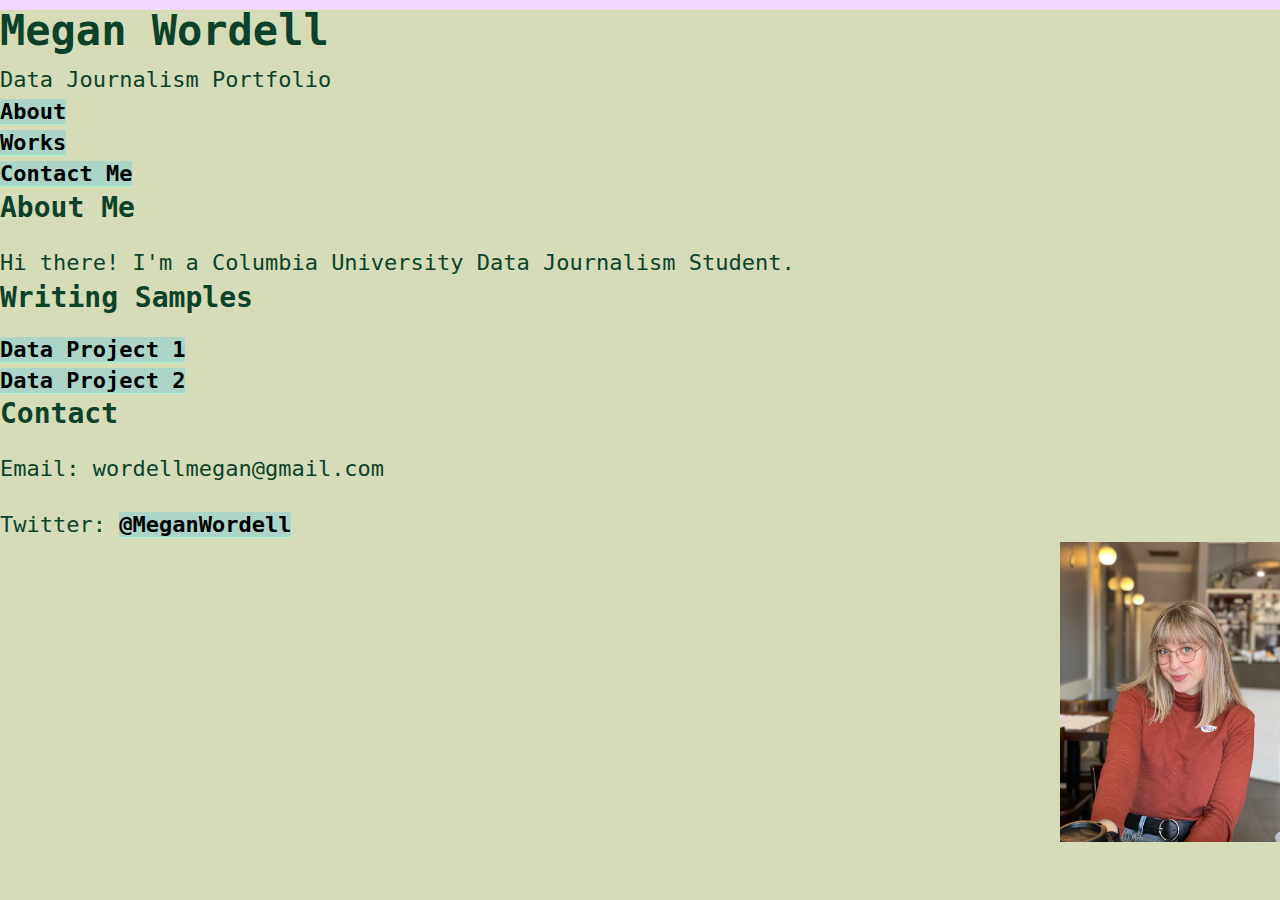
<file: index.html>
<!DOCTYPE html>
<html>
  <head>
    <title>Megan Wordell</title>
    <link rel="stylesheet" type="text/css" href="styles.css">
  </head>
  <body>
    <header>
      <h1>Megan Wordell</h1>
      <p>Data Journalism Portfolio</p>
    </header>
    <head>
      <title>My Journalist Portfolio</title>
      <link rel="stylesheet" type="text/css" href="larry.css">
  </head>
    <nav>
      <ul>
        <li><a href="#about">About</a></li>
        <li><a href="#writing">Works</a></li>
        <li><a href="#contact">Contact Me</a></li>
      </ul>
    </nav>
    <main>
      <section id="about">
        <h2>About Me</h2>
        <p>Hi there! I'm a Columbia University Data Journalism Student.</p>
      </section>
      <section id="writing">
        <h2>Writing Samples</h2>
        <ul>
          <li><a href="sample1.html">Data Project 1</a></li>
          <li><a href="sample2.html">Data Project 2 </a></li>
        </ul>
      </section>
    </main>
    <aside>
      <h2>Contact</h2>
      <p>Email: wordellmegan@gmail.com</p>
      <p>Twitter: <a href="https://twitter.com/MeganWordell">@MeganWordell</a></p>
    </aside>
    <footer>
      <aside>
        <img src="MeganWordell.jpg"  style="float: right;" width="220" height="300">
      
      </aside>

    </footer>
  </body>
</html>
</file>
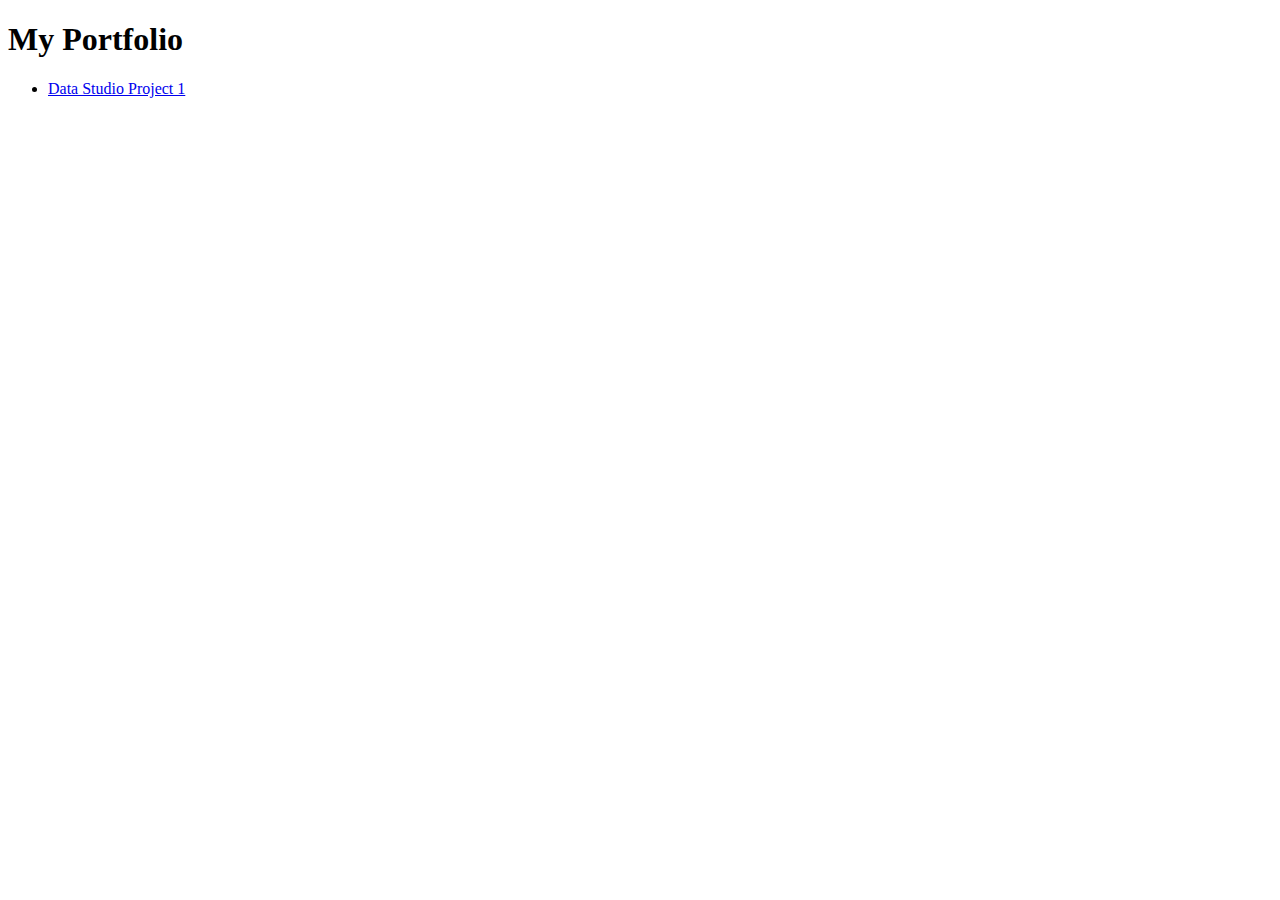
<file: portfolio.html>
<!DOCTYPE html>
<html>
  <head>
    <title>My Portfolio</title>
    <style>
      /* Add your CSS code here */
    </style>
  </head>
  <body>
    <header>
      <h1>My Portfolio</h1>
    </header>
      </ul>
    </nav>
    <main>
        <ul>
          <li><a href="/Users/meganwordell/Desktop/CodedWebsite/Project1.html">Data Studio Project 1</a></li>
        </ul>
    
    </main>
    <footer>
</file>
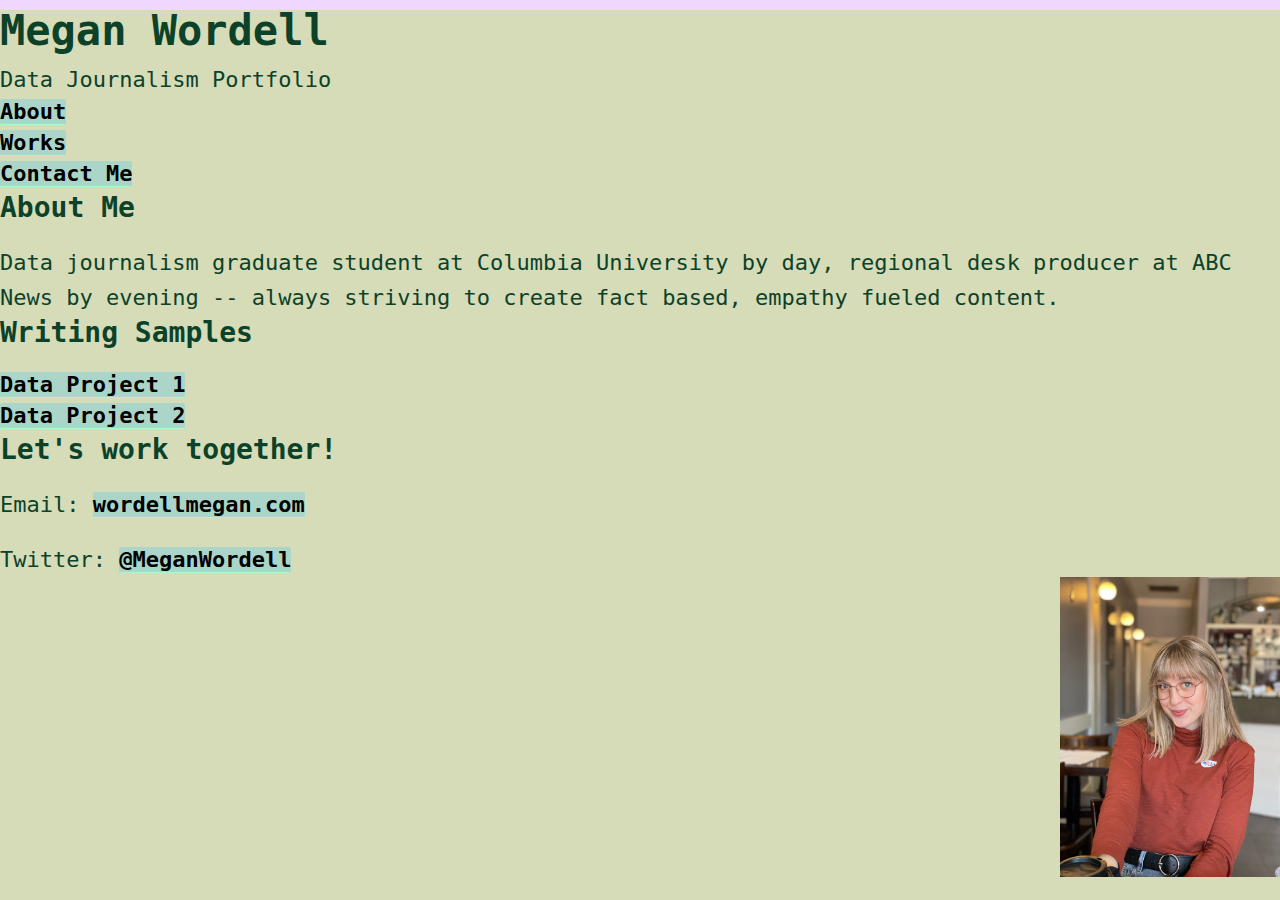
<file: practiceindex.html>
<!DOCTYPE html>
<html>
  <head>
    <title>Megan Wordell</title>
    <link rel="stylesheet" type="text/css" href="styles.css">
  </head>
  <body>
    <header>
      <h1>Megan Wordell</h1>
      <p>Data Journalism Portfolio</p>
    </header>
    <head>
      <title>My Journalist Portfolio</title>
      <link rel="stylesheet" type="text/css" href="larry.css">
  </head>
    <nav>
      <ul>
        <li><a href="#about">About</a></li>
        <li><a href="#writing">Works</a></li>
        <li><a href="#contact">Contact Me</a></li>
      </ul>
    </nav>
    <main>
      <section id="about">
        <h2>About Me</h2>
        <p>Data journalism graduate student at Columbia University by day, regional desk producer at ABC News by evening -- always striving to create fact based, empathy fueled content.</p>
      </section>
      <section id="writing">
        <h2>Writing Samples</h2>
        <ul>
          <li><a href="sample1.html">Data Project 1</a></li>
          <li><a href="sample2.html">Data Project 2 </a></li>
        </ul>
      </section>
    </main>
    <aside>
      <h2>Let's work together!</h2>
      <p>Email: <a href="mailto:wordellmegan@gmail.com">wordellmegan.com</a></p>
      <p>Twitter: <a href="https://twitter.com/MeganWordell">@MeganWordell</a></p>
    </aside>
    <footer>
      <aside>
        <img src="MeganWordell.jpg"  style="float: right;" width="220" height="300">
      
      </aside>

    </footer>
  </body>
</html>
</file>
<file: styles.css>
html, body, div, span, applet, object, iframe,
h1, h2, h3, h4, h5, h6, p, blockquote, pre,
a, abbr, acronym, address, big, cite, code,
del, dfn, em, img, ins, kbd, q, s, samp,
small, strike, strong, sub, sup, tt, var,
b, u, i, center,
dl, dt, dd, ol, ul, li,
fieldset, form, label, legend,
table, caption, tbody, tfoot, thead, tr, th, td,
article, aside, canvas, details, embed,
figure, figcaption, footer, header, hgroup,
menu, nav, output, ruby, section, summary,
time, mark, audio, video {
  margin:0;
  padding:0;
  border:0;
  font-size:100%;
  font:inherit;
  vertical-align:baseline;
  }
/* HTML5 display-role reset for older browsers */
article, aside, details, figcaption, figure,
footer, header, hgroup, menu, nav, section {
  display:block;
  }
body { line-height:1; }
ol, ul { list-style:none;  }
blockquote, q { quotes:none; }
blockquote:before, blockquote:after,
q:before, q:after { content:''; content:none; }
/* tables still need 'cellspacing="0"' in the markup */
table { border-collapse: collapse; border-spacing:0; }
/* remember to define focus styles. Hee Haw */
:focus { outline:0; }

/* Inline Elements & Typography
------------------------------------------------------- */
body,
input,
textarea {
  color:#516066;
  font:15px/1.67 'Helvetica Neue', Helvetica, Arial, sans-serif;
  -webkit-font-smoothing:antialiased;
  }
*, *:after, *:before {
  -webkit-box-sizing: border-box;
  -moz-box-sizing: border-box;
  box-sizing: border-box;
  }

h1,
h2,
h3,
h4,
h5,
h6 {
  margin:0;
  font-weight:normal;
  }

h1 {
  font-size:42px;
  margin-bottom:10px;
  line-height:1em;
  }

h2 {
  font-size:28px;
  margin-bottom:20px;
  line-height:1.25em;
  }

h3 {
  font-size:20px;
  margin-bottom:20px;
  line-height:1.5em;
  }

h4, h5 {
  font-size:15px;
  margin-bottom:0;
  line-height:1.67em;
  }

p {
  margin:0 0 20px;
  }
  p:last-child { margin-bottom:0;}

/* Links */
a {
  color:#2099aa;
  text-decoration:none;
  font-weight:bold;
  -webkit-transition:color 100ms;
     -moz-transition:color 100ms;
       -o-transition:color 100ms;
          transition:color 100ms;
  }
  a:hover {
    color:#197987;
    }
  a.active {
    color:#516066;
    }
  .rss {
    color:#d4d7d9;
    }
    .rss:hover {
      color:#516066;
      }

abbr {
  border-bottom:1px dotted #000;
  cursor:help;
  }

address { font-style:italic;}
small   { font-size:11px;}
strong  { font-weight:bold;}
em      { font-style:italic;}

hr {
  margin:0 0 20px;
  border:0;
  height:1px;
  background:#f8f8f8;
  }

/* Block Quotes */
blockquote,
q {
  quotes:none;
  font-style:italic;
  padding-left:20px;
  margin:10px;
  }

blockquote:before,
blockquote:after,
q:before,
q:after {
  content:'';
  }

/* Code Blocks & Pre */
code,
pre {
  padding:5px;
  font-family:Menlo, Bitstream Vera Sans Mono, Monaco, Consolas, monospace;
  font-size:12px;
  border-radius:3px;
  }
code {
  padding:5px;
  background:#f8f8f8;
  border:1px solid #ddd;
  }
pre {
  display:block;
  padding:10px;
  margin-bottom:10px;
  font-size:12px;
  word-break:break-all;
  word-wrap:break-word;
  white-space:pre;
  white-space:pre-wrap;
  background:#f8f8f8;
  border:1px solid #ddd;
  border-radius:3px;
  }
  pre code {
    padding:0;
    color:inherit;
    background-color:transparent;
    border:0;
    }
.pre-scrollable {
  max-height:300px;
  overflow-y:scroll;
  }

/* sub/superscripts */
sup,
sub {
  height:0;
  line-height:1;
  vertical-align:baseline;
  _vertical-align:bottom;
  position:relative;
  font-size:75%;
  }
sup {
  top:.5em;
  bottom:1em;
  }

label {
  display:block;
  }
select,
textarea,
input[type=text] {
  display:inline-block;
  height:30px;
  width:95%;
  max-width:400px;
  margin-bottom:10px;
  font-size:13px;
  font-weight:500;
  line-height:20px;
  color:#a0a0a0;
  vertical-align:middle;
  padding:4px 6px;
  -webkit-border-radius:1px;
          border-radius:1px;
  }
textarea,
input[type=text] {
  background-color:#fff;
  border:1px solid #ccc;
  -webkit-box-shadow:1px 1px 2px rgba(0,0,0,0.1);
     -moz-box-shadow:1px 1px 2px rgba(0,0,0,0.1);
          box-shadow:1px 1px 2px rgba(0,0,0,0.1);
  -webkit-transition:border linear .2s, box-shadow linear .2s;
     -moz-transition:border linear .2s, box-shadow linear .2s;
       -o-transition:border linear .2s, box-shadow linear .2s;
          transition:border linear .2s, box-shadow linear .2s;
  }
  textarea:focus,
  input[type=text]:focus {
    outline:thin dotted\8; /* ie8 below */
    color:#404040;
    border-color:#00395D;
    border-width:1px;
    }

textarea {
  height:200px;
  max-width:none;
  }
input[type=submit] {
  background-color:#00395D;
  cursor:pointer;
  color:#fff;
  font-weight:bold;
  text-transform:uppercase;
  border:none;
  padding:9px 20px;
  -webkit-box-shadow:2px 2px 4px rgba(0,0,0,0.1);
     -moz-box-shadow:2px 2px 4px rgba(0,0,0,0.1);
          box-shadow:2px 2px 4px rgba(0,0,0,0.1);
  }
  input[type=submit]:hover {
    background-color:#002f4c;
    }
  input[type=submit]:active {
    position:relative;
    top:1px;
    }

table {
  width:100%;
  background-color:transparent;
  border-collapse:collapse;
  border-spacing:0;
  margin-bottom:20px;
  table-layout:fixed;
  }
  th,
  td {
    padding:4px 0;
    line-height:20px;
    text-align:left;
    vertical-align:top;
    border-bottom:1px solid #d5d5d5;
    }
  th {
    font-weight:bold;
    }
  thead th {
    vertical-align:bottom;
    color:#57594D;
    }

/* Read content styling */
.prose ul {
  list-style:disc;
  margin-left:40px;
  }
.prose ol {
  list-style:decimal;
  }
.prose p {
  margin:0 0 10px;
  }

.icon {
  background:transparent url(img/sprite.png) no-repeat 0 0;
  display:block;
  width:30px;
  height:30px;
  text-indent:-999em;
  }

/* Global Layout
------------------------------------------------------- */
.container {
  max-width:1600px;
  margin:0 auto;
  overflow:hidden;
  }

/* Global Style
------------------------------------------------------- */
.heading,
.header {
  padding:20px 0;
  }
  .header .title {
    font-size:15px;
    line-height:1.67;
    font-weight:bold;
    margin:0;
    }
    .header .title a {
      color:#516066;
      }

.menu {
  text-align:right;
  }
  .menu a {
    margin:0 0 0 10px;
    }

.listing .item {
  display:block;
  padding:2px 0;
  border-bottom:1px solid #d4d7d9;
  }

.listing .month {
  color:#868f93;
  margin-top:20px;
  }

.splash img {
  background:#f0f0f0;
  margin:0 auto;
  display:block;
  max-width:100%;
  }
.date {
  color:#d4d7d9;
  font-weight:normal;
  }

/* Columns
------------------------------------------------------- */
.col0    { float:left; width:04.1666%; }
.col1    { float:left; width:08.3333%; }
.col2    { float:left; width:16.6666%; }
.col3    { float:left; width:25.0000%; }
.col4    { float:left; width:33.3333%; }
.col5    { float:left; width:41.6666%; }
.col6    { float:left; width:50.0000%; }
.col7    { float:left; width:58.3333%; }
.col8    { float:left; width:66.6666%; }
.col9    { float:left; width:75.0000%; }
.col10   { float:left; width:83.3333%; }
.col11   { float:left; width:91.6666%; }
.col12   { width:100%; }
.margin0  { margin-left:04.1666%; }
.margin1  { margin-left:08.3333%; }
.margin2  { margin-left:16.6666%; }
.margin3  { margin-left:25.0000%; }
.margin4  { margin-left:33.3333%; }
.margin5  { margin-left:41.6666%; }
.margin6  { margin-left:50.0000%; }
.margin7  { margin-left:58.3333%; }
.margin8  { margin-left:66.6666%; }
.margin9  { margin-left:75.0000%; }
.margin10 { margin-left:83.3333%; }
.margin11 { margin-left:91.6666%; }
.margin12 { margin-left:100.0000%; }

/* Padding
------------------------------------------------------- */
.pad1    { padding:10px; }
.pad2    { padding:20px; }
.pad21h  { padding:10px 20px; }
.pad2h   { padding:0 20px; }
.pad4    { padding:40px; }
.pad4h   { padding-left:40px; padding-right:40px; }
.pad8    { padding:80px 40px; }
.pad4c   { padding:40px; }

/* Additional Utility Classes
------------------------------------------------------- */
.fr           { float:right; }
.fl           { float:left; }
.show         { display:block; }
.hide         { display:none; }
.deemphasize  { color:#888; }
.center       { text-align:center; }

.tip-top:after,
.tip-right:after,
.tip-bottom:after,
.tip-left:after {
  content:'';
  border-width:0 5px 5px;
  border-style:solid;
  position:absolute;
  border-color:#333 transparent;
  }
  .tip-bottom:after {
    border-width:5px 5px 0;
    }
  .tip-left:after {
    border-width:5px 5px 5px 0;
    border-color:transparent #333;
    }
  .tip-right:after {
    border-width:5px 0 5px 5px;
    }

/* Markup free clearing
Details: http://www.positioniseverything.net/easyclearing.html
------------------------------------------------------- */
.clearfix:after {
  content:'.';
  display:block;
  height:0;
  clear:both;
  visibility:hidden;
  }

.fl       { float:left; }
.fr       { float:right; }
.clearfix { display:inline-block; }
.centered { text-align:center; }

/* Tablet Layout
------------------------------------------------------- */
@media only screen and (max-width:770px) {
  .hide-tablet { display:none; }
  .show-tablet { display:block; }
  }

/* Mobile Layout
------------------------------------------------------- */
@media only screen and (max-width:640px) {
  .col1,
  .col2,
  .col3,
  .col4,
  .col5,
  .col6,
  .col7,
  .col8,
  .col9,
  .col10,
  .col11,
  .col12 { width:100%; max-width:100%; }
  .margin0,
  .margin1,
  .margin2,
  .margin3,
  .margin4,
  .margin5,
  .margin6,
  .margin7,
  .margin8,
  .margin9,
  .margin10,
  .margin11,
  .margin12 { margin-left:0; }
  .pad4c { padding:0; }
  .pad4,
  .pad4h { padding-left:20px; padding-right:20px; }
  .pad8 { padding:40px 20px; }
  .hide-mobile { display:none; }
  .show-mobile { display:block; }
  .icon {
    background-image:url(img/sprite@2x.png);
    background-size:240px 240px;
    }
  }

/*
 * SITE STYLES
 */
body {
    font-family: Helvetica Neue, Helvetica, Arial, sans-serif;
    border-top: 10px solid #efd7ff;
    background: #D6DCB8;
    color: #403943;
}

img {
    max-width: 100%;
}

h1, h2, h3 {
    font-weight: bold;
}

h3 {
    line-height: 1.3;
}

p {
    line-height: 1.6;
}

a {
    color: #1d8ea5;
}

.header {
    padding-bottom: 20px;
}

.header h1 {
    margin-bottom: 20px;
}

.header p {
    font-size: 1.1rem;
}

@media only screen and (max-width: 640px) {
    .header {
        padding-bottom: 0;
    }
}

/*
 * PORTFOLIO STYLES
 */
.portfolio-item {
    margin-bottom: 4em;
}

.portfolio-img {
    border: 1px solid #eaeaea;
}

@media only screen and (min-width:641px) {
    .portfolio-img {
        width: 49%;
        float: left;
        border: 1px solid #eee;
    }

    .portfolio-info {
        width: 49%;
        padding-left: 2%;
        float: left;
    }
}

@media only screen and (max-width:640px) {
    .portfolio-img {
        margin-bottom: 1em;
    }
}
</file>
<file: larry.css>
body {
        font-family: "Georgia", monospace;
        font-size: 22px;
        color: rgb(12, 66, 41);
        font-weight: 400;
        line-height: 1.4;
    }
    #container {
      padding: 10px;
      
      /*max-width: 960px;*/
    }
    a {
        background: rgb(170, 213, 200);
        color: rgb(0, 0, 0);
        text-decoration: none;
        
        /*padding: 0px 8px 3px;*/
        border-radius: 2px;
        border-bottom: 1px solid rgb(169, 245, 212);
        transition: .4s all;
    }
    a:hover {
        background-color: rgb(179, 245, 221);
        color: rgb(0, 0, 0);
    }
    span.date {
      margin-right: 11px;
    }
    #links p {
      text-indent: -117px;
      margin-left: 117px;
      margin-top: 0;
      margin-bottom: 0;
    }
</file>
